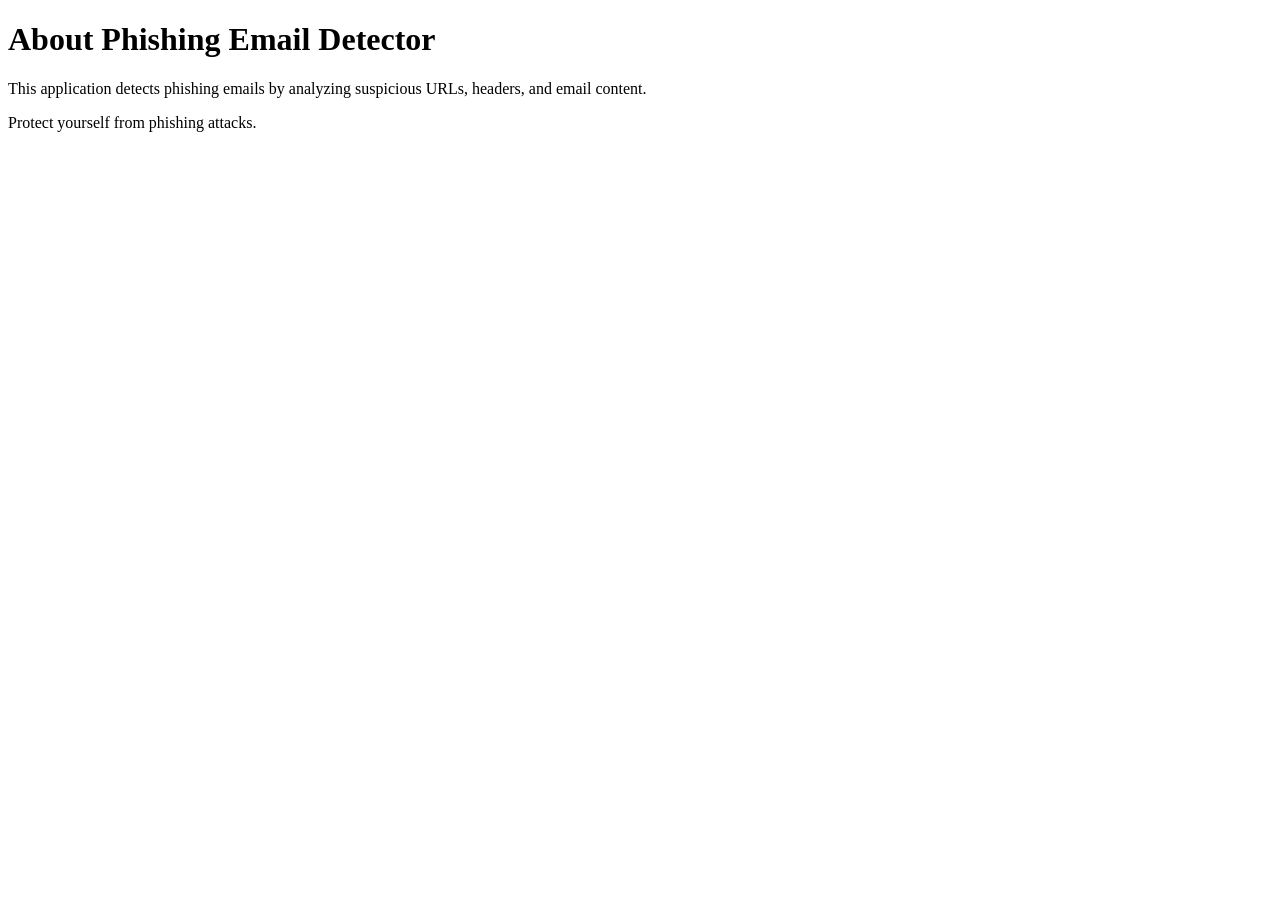
<file: templates/about.html>
<!DOCTYPE html>
<html>
<head>
    <title>About</title>
</head>
<body>

</body>
</html>
<h1>About Phishing Email Detector</h1>

<p>
This application detects phishing emails by analyzing suspicious URLs,
headers, and email content.
</p>
<div class="about-box">
    Protect yourself from phishing attacks.
</div>
</file>
